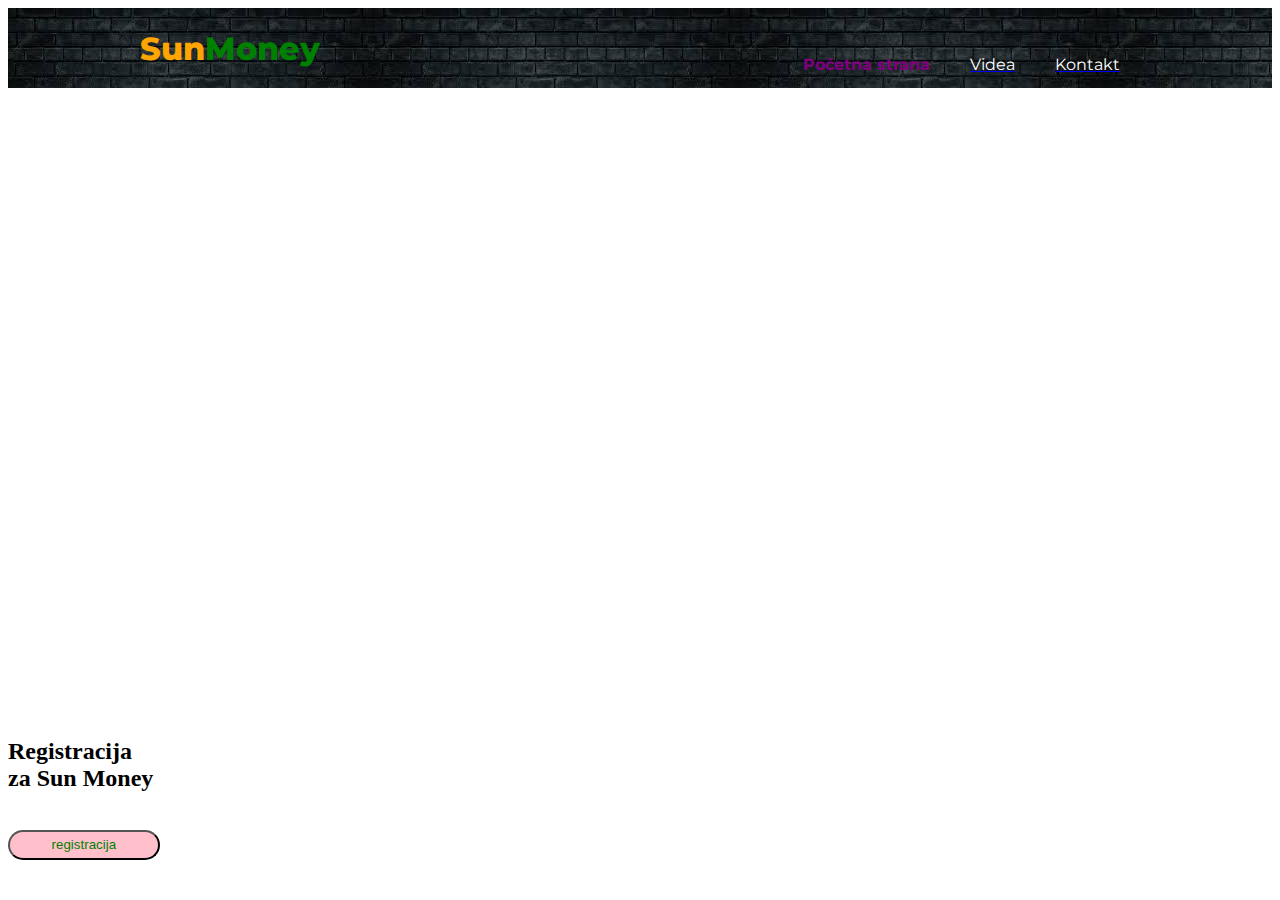
<file: index.html>
<!DOCTYPE html>
<html>
<head>
	<link href="https://fonts.googleapis.com/css?family=Montserrat:400,800" rel="stylesheet">
	<link rel="stylesheet" type="text/css" href="css/style.css">
	<title>SunMoney</title>
</head>
<body>
	<div class="header">
		<div class="inner_header">
			<div class="logo_container">
				<h1>Sun<span>Money</span></h1>
			</div>
			<ul class="navigation">
				<a><li><strong>Početna strana</strong></li></a>
				<a href="videa.html"><li>Videa</li></a>
				<a href="kontakt.html"><li>Kontakt</li></a>
			</ul>
		</div>
	</div>
</body>
<body>
<br>
<br>
<br>
<br>
<br>
<br>
<br>
<br>
<br>
<br>
<br>
<br>
<br>
<br>
<br>
<br>
<br>
<br>
<br>
<br>
<br>
<br>
<br>
<br>
<br>
<br>
<br>
<br>
<br>
<br>
<br>
<br>
<br>
<br>
<br>
</body>
<footer class = "footer">
	<h2>Registracija za Sun Money</h2>
	<br>
		<button onClick = "window.location.href='https://sunmoney.net/regisztracio?sid=A1QX5gI02LI'">registracija</button>
</footer>
</html>
</file>
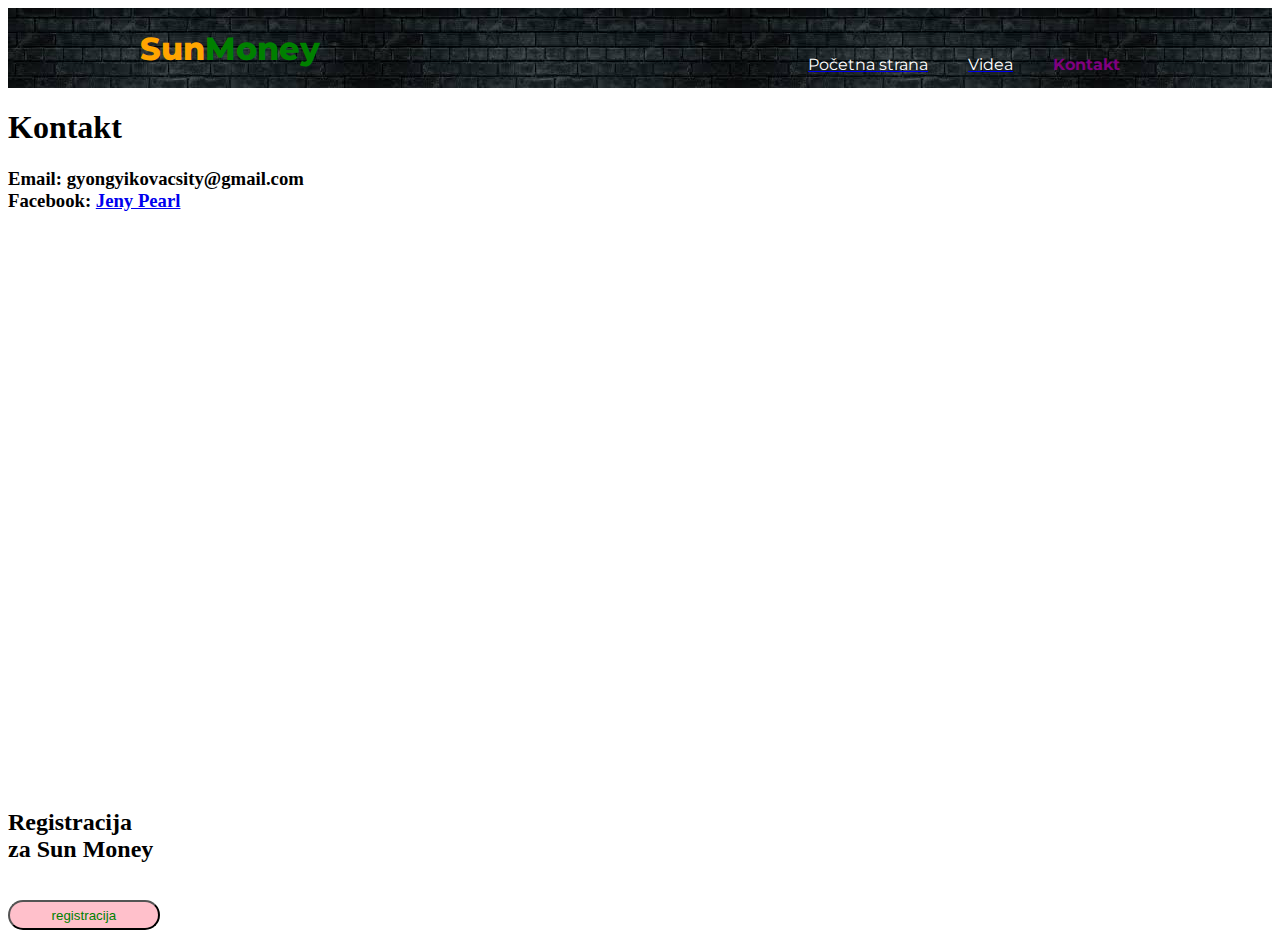
<file: kontakt.html>
<!DOCTYPE html>
<html>
<head>
	<link href="https://fonts.googleapis.com/css?family=Montserrat:400,800" rel="stylesheet">
	<link rel="stylesheet" type="text/css" href="css/style.css">
	<title>SunMoney</title>
</head>
<body>
	<div class="header">
		<div class="inner_header">
			<div class="logo_container">
				<h1>Sun<span>Money</span></h1>
			</div>
			<ul class="navigation">
				<a href="index.html"><li>Početna strana</li></a>
				<a href="videa.html"><li>Videa</li></a>
				<a><li><strong>Kontakt</strong></li></a>
			</ul>
		</div>
	</div>
</body>
<body>
<h1>
<strong>
Kontakt
</strong>
</h1>
<h3> Email: gyongyikovacsity@gmail.com <br> Facebook: <a href = "https://www.facebook.com/profile.php?id=100083125614160">Jeny Pearl</a> 
	
	
</h3> 
<br>
<br>
<br>
<br>
<br>
<br>
<br>
<br>
<br>
<br>
<br>
<br>
<br>
<br>
<br>
<br>
<br>
<br>
<br>
<br>
<br>
<br>
<br>
<br>
<br>
<br>
<br>
<br>
<br>
<br>
<br>
</body>
<footer class = "footer">
	<h2>Registracija za Sun Money</h2>
	<br>
		<button onClick = "window.location.href='https://sunmoney.net/regisztracio?sid=A1QX5gI02LI'">registracija</button>
</footer>
</html>
</file>
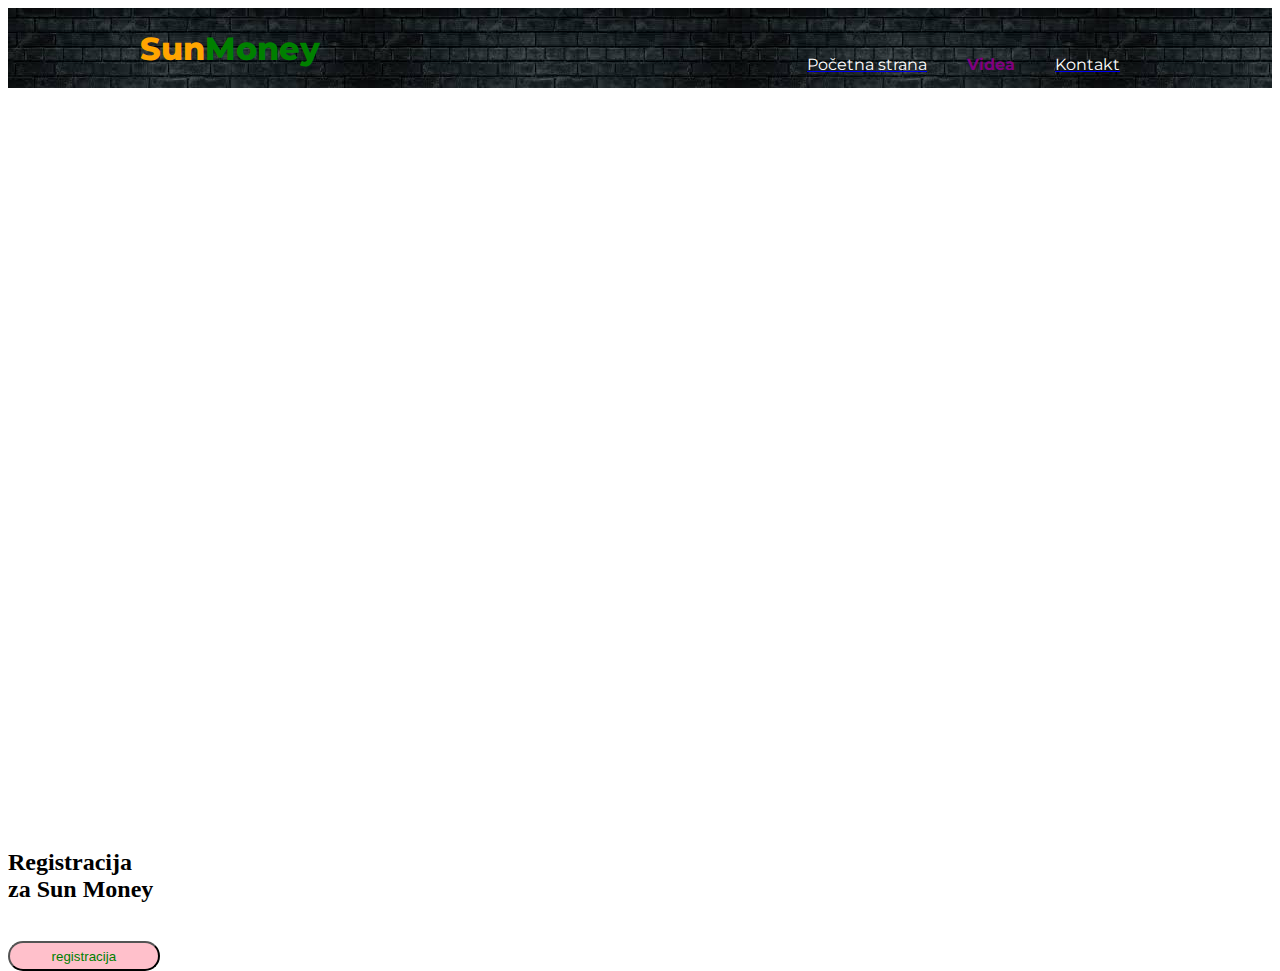
<file: videa.html>
<!DOCTYPE html>
<html>
<head>
	<link href="https://fonts.googleapis.com/css?family=Montserrat:400,800" rel="stylesheet">
	<link rel="stylesheet" type="text/css" href="css/style.css">
	<title>SunMoney</title>
</head>
<body>
	<div class="header">
		<div class="inner_header">
			<div class="logo_container">
				<h1>Sun<span>Money</span></h1>
			</div>
			<ul class="navigation">
				<a href="index.html"><li>Početna strana</li></a>
				<a><li><strong>Videa</strong></li></a>
				<a href="kontakt.html"><li>Kontakt</li></a>
			</ul>
		</div>
	</div>
</body>
<body>
<div class="video1">
	<div class="video3">
	<iframe src="https://www.youtube.com/embed/HFKroAPs6HU" title="YouTube video player" frameborder="0" allow="accelerometer; autoplay; clipboard-write; encrypted-media; gyroscope; picture-in-picture" allowfullscreen></iframe>
	</div>
</div>
</body>
<body>
<div class="video2">
	<div class="vide4">
	<iframe src="https://www.youtube.com/embed/HFKroAPs6HU" title="YouTube video player" frameborder="0" allow="accelerometer; autoplay; clipboard-write; encrypted-media; gyroscope; picture-in-picture" allowfullscreen></iframe>
	</div>
</div>
</body>
<footer class = "footer">
	<h2>Registracija za Sun Money</h2>
	<br>
		<button onClick = "window.location.href='https://sunmoney.net/regisztracio?sid=A1QX5gI02LI'">registracija</button>
</footer>
</html>
</file>
<file: css/style.css>
{
  margin: 0;
  padding: 0;
  list-style: none;
  text-decoration: none;
}

.header{
  width: 100%;
  height: 80px;
  display: block;
  background-color: #101010;
  background-image: url(../img/sunmoneybackground.png);
}

.inner_header{
	width: 1000px;
	height: 100%;
	display: block;
	margin: 0 auto;
}

.logo_container{
	height: 100%;
	display: table;
	float: left;
}

.logo_container h1{
	color: Orange;
	height: 100%;
	display: table-cell;
	vertical-align: middle;
	font-family: 'Montserrat';
	font-size: 32px;
	font-weight: 800;
}

.logo_container h1 span{
	font-weight: 800;
	color: green;
}

.navigation{
	float: right;
	height: 100%;
}

.navigation a{
	height: 100%;
	display: table;
	float: left;
	padding: 0px 20px;
}

.navigation a:last-child{
	paddling-right: 0;
}

.navigation a li{
	display: table-cell;
	vertical-align: middle;
	height: 100%;
	color: white;
	font-family: 'Montserrat';
	font-size: 16px;
}

.navigation a li strong{
	display: table-cell;
	vertical-align: middle;
	height: 100%;
	color: Purple;
	font-family: 'Montserrat';
	font-size: 16px;
}

.footer{
  width: 12%;
  height: 80px;
  display: block;
  background-color: white;
}

.footer h3{
	width: 100%;
	height: 30 px;
	display: block;
	color: white;
}

.footer button{
	width: 100%;
	height: 30px;
	display: block;
	background-color: pink;
	color: green;
	border-radius: 15px;
}

.video1{
	margin: 0 auto;
	width: 1000px;
}

.video3{
	position: relative;
	padding-bottom: 56.25%;
	padding-top: 25px;
	height: 0px;
}

.video3 iframe{
	position: absolute;
	left: 0px;
	top: 0px;
	right: 0px;
	bottom: 0px;
	height: 100%;
	width: 100%;
}

.video2{
	margin: 0 auto;
	width: 1000px;
}

.video4{
	position: relative;
	padding-bottom: 56.25%;
	padding-top: 25px;
	height: 0px;
}

.video4 iframe{
	position: absolute;
	left: 0px;
	top: 0px;
	right: 0px;
	bottom: 0px;
	height: 100%;
	width: 100%;
}
</file>
